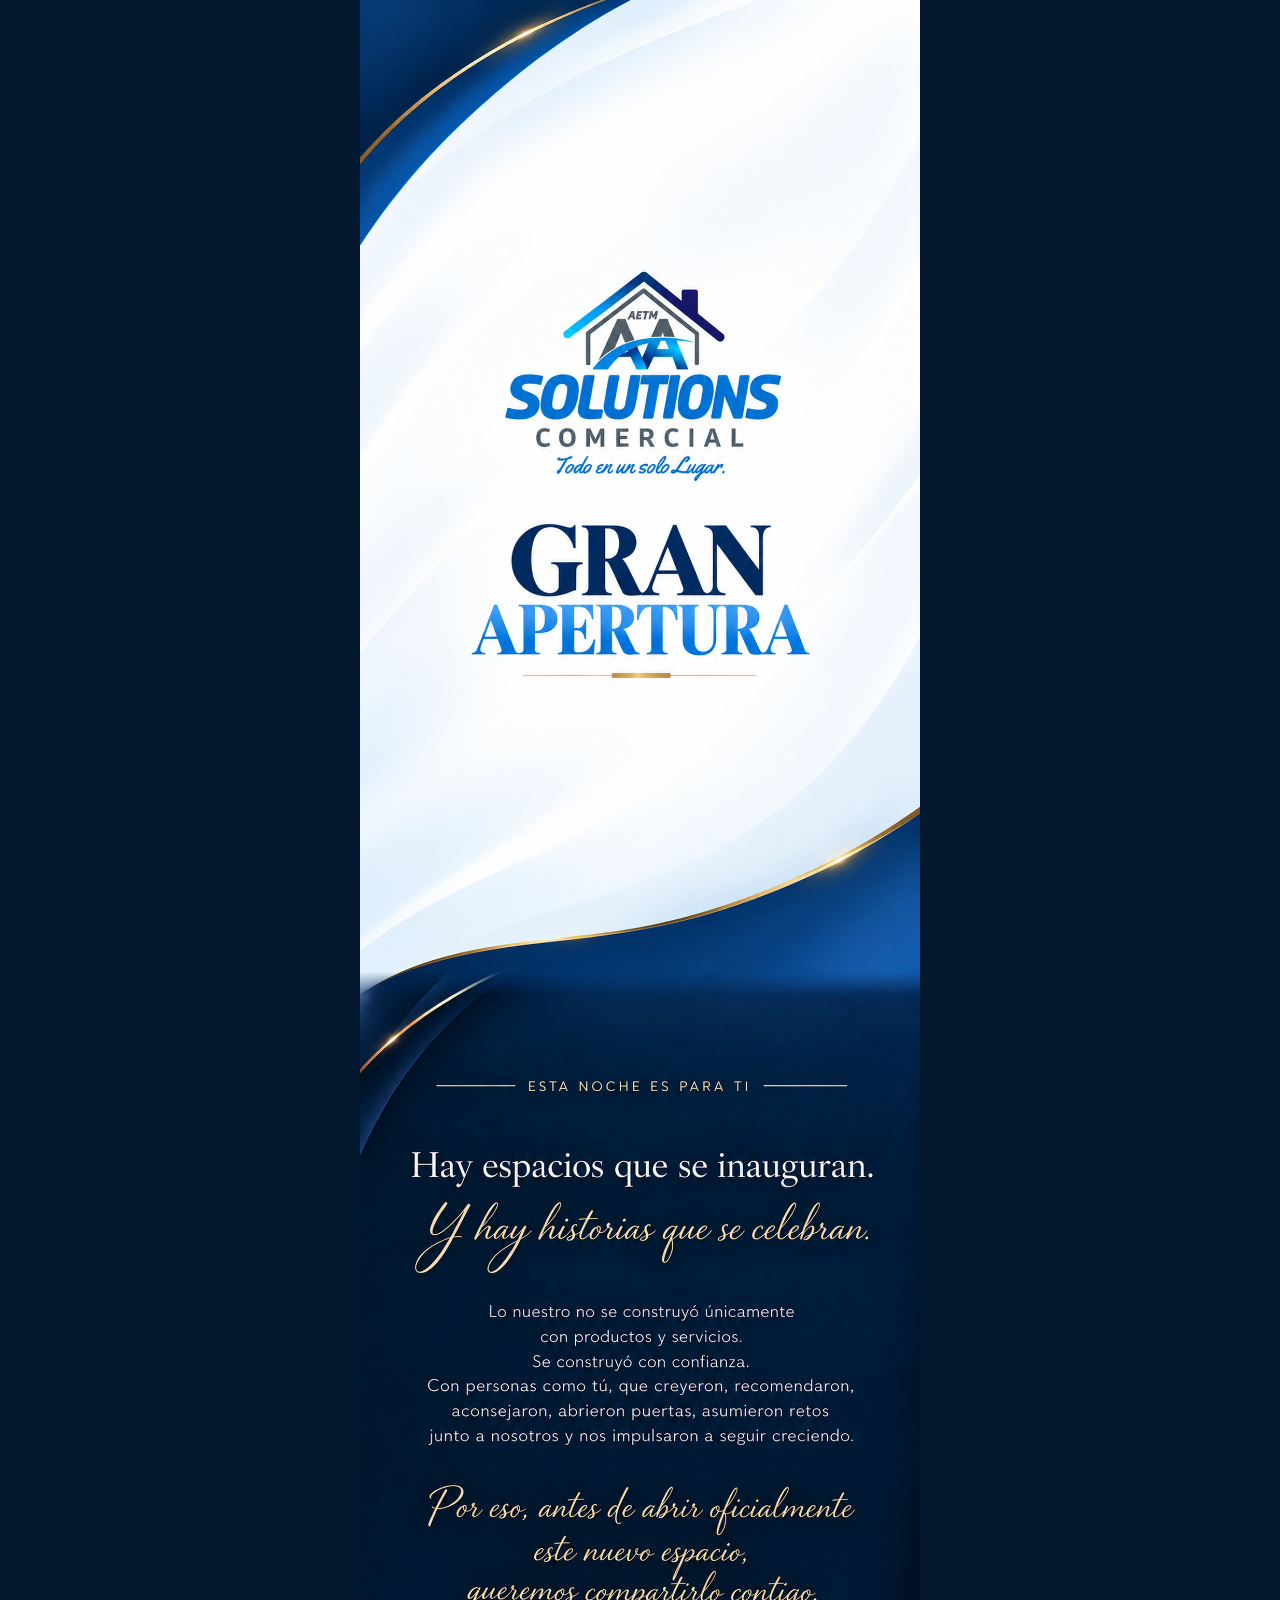
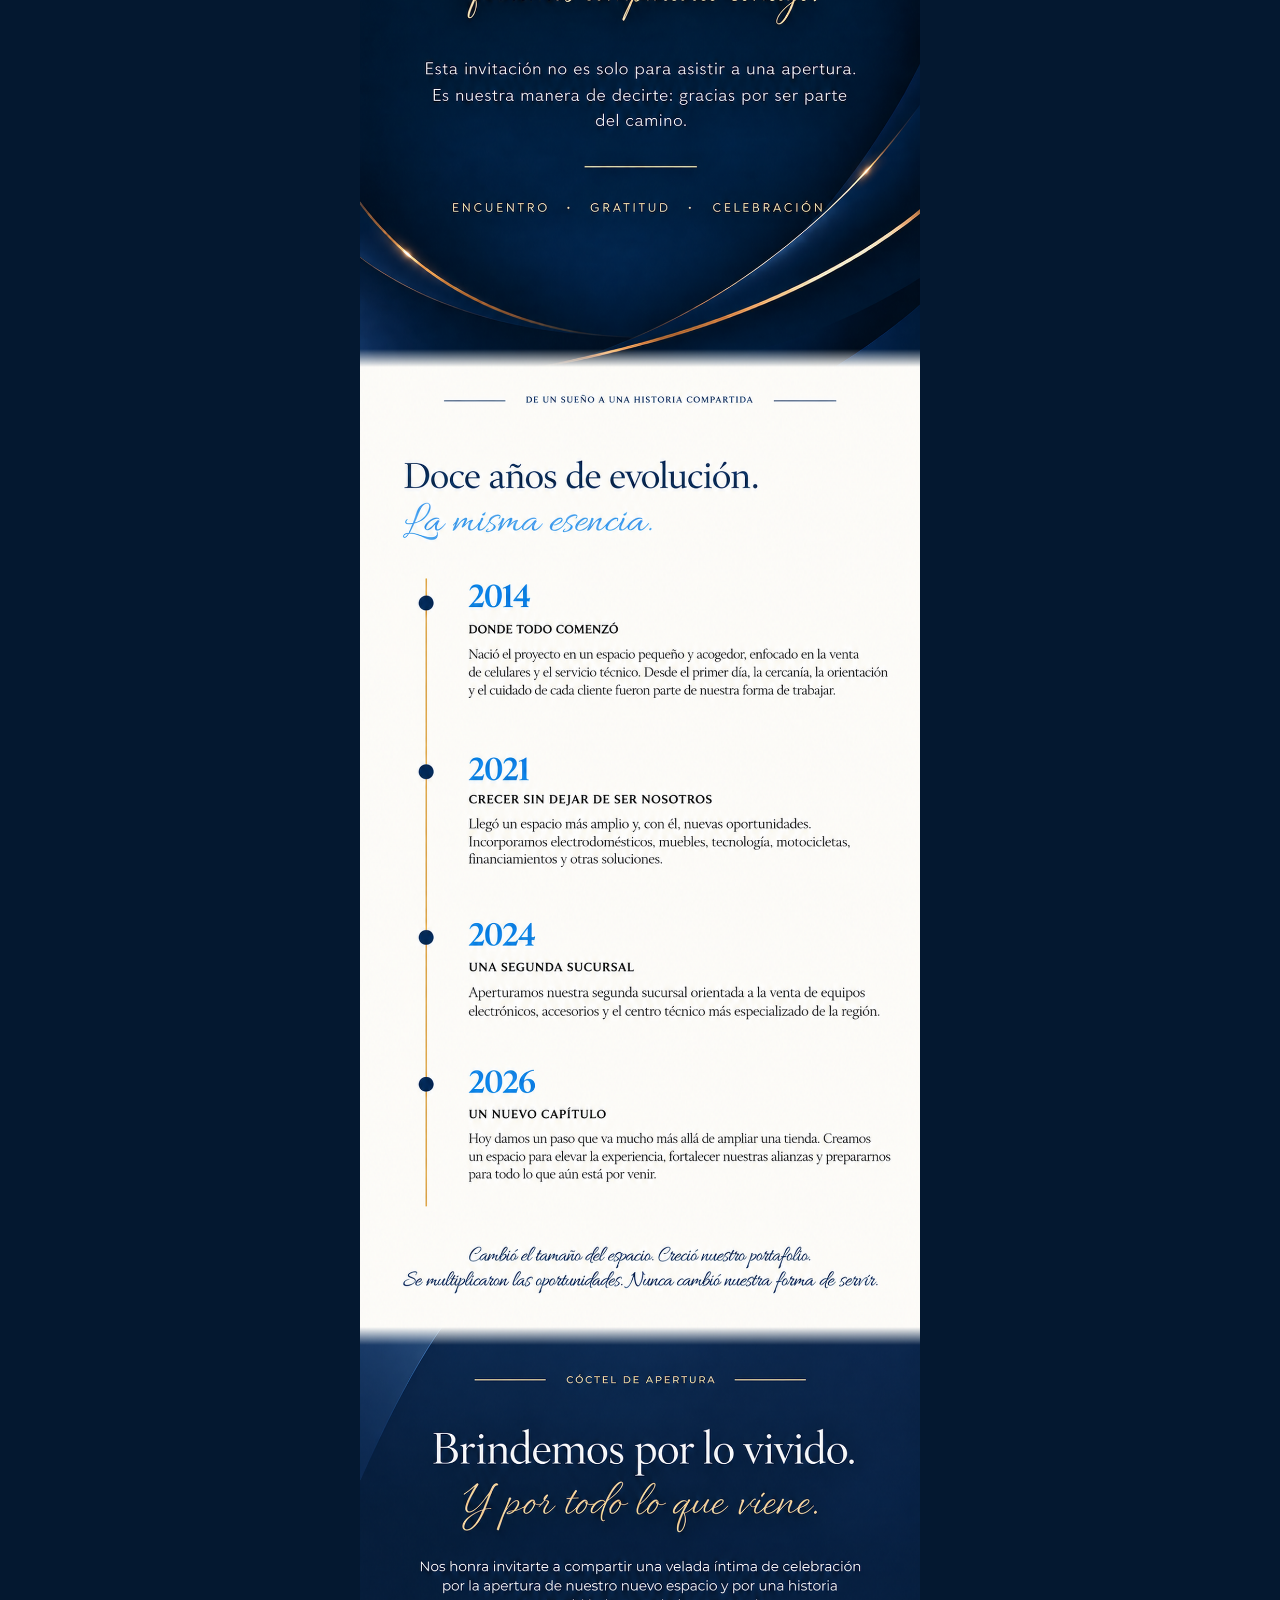
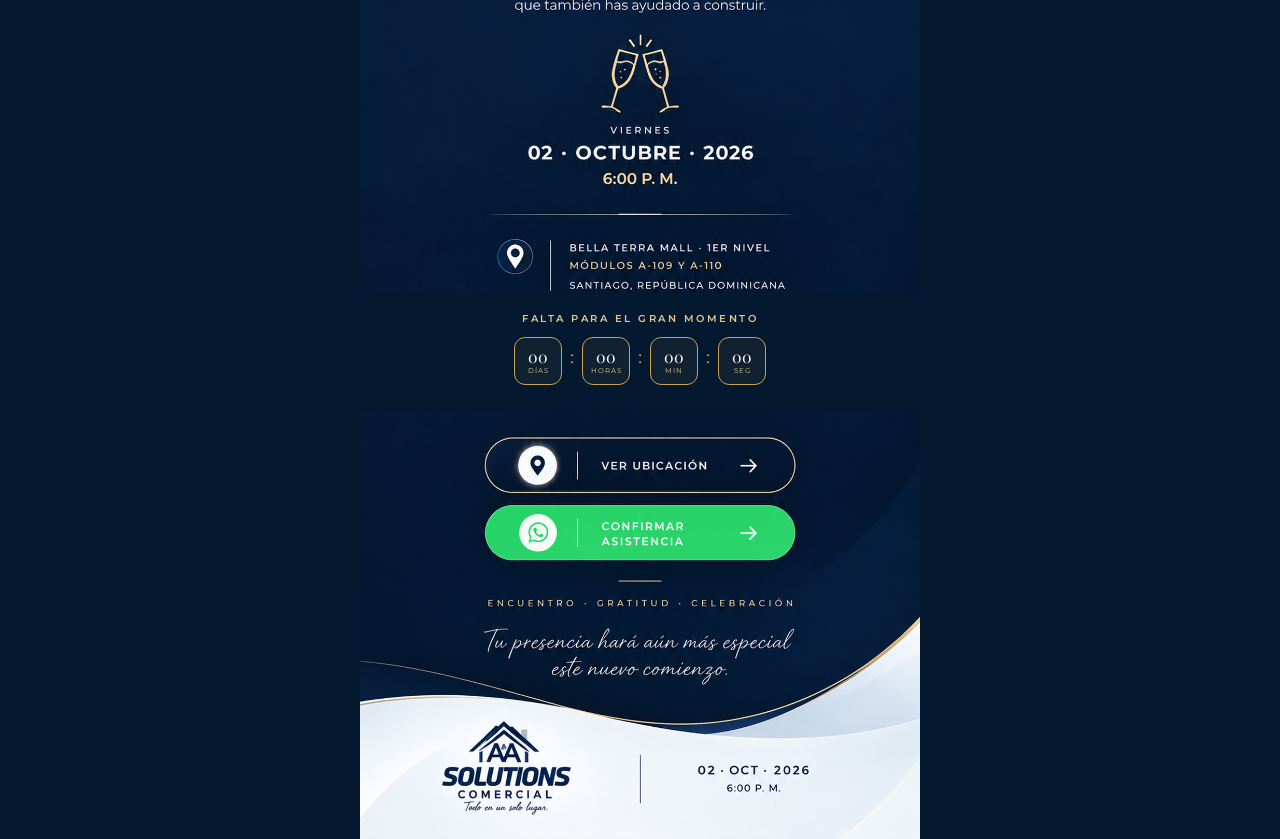
<file: index.html>
<!DOCTYPE html>
<html lang="es">
<head>
<meta charset="UTF-8">
<meta name="viewport" content="width=device-width, initial-scale=1.0">
<title>Gran Apertura · AA Solutions Comercial</title>
<link rel="preconnect" href="https://fonts.googleapis.com">
<link href="https://fonts.googleapis.com/css2?family=Playfair+Display:wght@500;600;700&family=Montserrat:wght@400;500;600;700&display=swap" rel="stylesheet">
<link rel="stylesheet" href="styles.css">
</head>
<body>

<!-- Modal de Bienvenida -->
<div id="welcomeModal" class="modal-overlay">
  <div class="welcome-hero">
    <p class="welcome-eyebrow">Invitación privada</p>
    <h1 class="welcome-title">Bienvenido a la<br/>Gran Apertura de<br/><span class="welcome-title-gold">AA Solutions Comercial</span></h1>
    <p class="welcome-note">La música de fondo es parte de la experiencia.</p>
    <div class="welcome-actions">
      <button id="enterWithMusic" class="btn-gold" disabled><span id="enterWithMusicLabel">Cargando música...</span></button>
      <button id="enterWithoutMusic" class="btn-gold-outline">Ingresar sin música</button>
    </div>
  </div>
</div>

<!-- Reproductor de música de fondo -->
<div id="musicPlayer" class="music-player" style="display:none;">
  <button id="musicToggle" class="music-button" title="Reproducir/Pausar música">
    <svg id="volumeIcon" width="18" height="18" viewBox="0 0 24 24" fill="none">
      <polygon points="11 5 6 9 2 9 2 15 6 15 11 19 11 5" fill="#041830" stroke="#fff" stroke-width="1"></polygon>
      <path d="M19.07 4.93a10 10 0 0 1 0 14.14M15.54 8.46a5 5 0 0 1 0 7.08" stroke="#041830" stroke-width="2"></path>
      <circle cx="6.5" cy="12" r="1" fill="#c9a24b"/>
    </svg>
  </button>
  <div id="youtube-player" style="position:absolute; top:-9999px; left:-9999px; width:1px; height:1px; opacity:0; pointer-events:none;"></div>
</div>

<div class="invitacion">

  <!-- SECCIÓN 1 -->
  <section class="slide slide-1 fade-bottom">
    <img src="images/slide1.png" alt="Invitación privada · Gran Apertura AA Solutions Comercial">
  </section>

  <!-- SECCIÓN 2 -->
  <section class="slide slide-2 fade-bottom">
    <img src="images/slide2.png" alt="Esta noche es para ti">
  </section>

  <!-- SECCIÓN 3 -->
  <section class="slide slide-3 fade-bottom">
    <img src="images/slide3.png" alt="Doce años de evolución">
  </section>

  <!-- SECCIÓN 4a: encabezado + fecha + dirección -->
  <section class="slide slide-4a">
    <img src="images/slide4a.png" alt="Cóctel de apertura · Viernes 02 Octubre 2026">
  </section>

  <!-- CONTEO REGRESIVO (HTML + CSS puro) -->
  <section class="countdown-block">
    <p class="countdown-label">Falta para el gran momento</p>
    <div id="countdown" class="countdown">
      <div class="countdown-item">
        <span id="cd-days">00</span>
        <small>Días</small>
      </div>
      <span class="countdown-sep">:</span>
      <div class="countdown-item">
        <span id="cd-hours">00</span>
        <small>Horas</small>
      </div>
      <span class="countdown-sep">:</span>
      <div class="countdown-item">
        <span id="cd-mins">00</span>
        <small>Min</small>
      </div>
      <span class="countdown-sep">:</span>
      <div class="countdown-item">
        <span id="cd-secs">00</span>
        <small>Seg</small>
      </div>
    </div>
  </section>

  <!-- SECCIÓN 4b: botones Ver ubicación / Confirmar asistencia -->
  <section class="slide slide-4b">
    <img src="images/slide4b.png" alt="Botones ver ubicación y confirmar asistencia">

    <a class="hotspot hotspot-location"
       href="https://www.google.com/maps/search/?api=1&query=Bella+Terra+Mall+Santiago+Republica+Dominicana"
       target="_blank" rel="noopener"
       aria-label="Ver ubicación en Google Maps"></a>

    <a class="hotspot hotspot-confirm"
       href="https://wa.me/18293288257?text=Buenas%2C%20confirmo%20mi%20asistencia%20a%20la%20inauguraci%C3%B3n%20de%20AA%20Solutions%20Comercial%20el%20pr%C3%B3ximo%2002%20de%20octubre.%20%C2%A1Gracias!"
       target="_blank" rel="noopener"
       aria-label="Confirmar asistencia por WhatsApp"></a>
  </section>

  <!-- SECCIÓN 4c: cierre + logo -->
  <section class="slide slide-4c">
    <img src="images/slide4c.png" alt="Cierre de invitación y logo AA Solutions Comercial">
  </section>

</div>

<script src="script.js"></script>
</body>
</html>
</file>
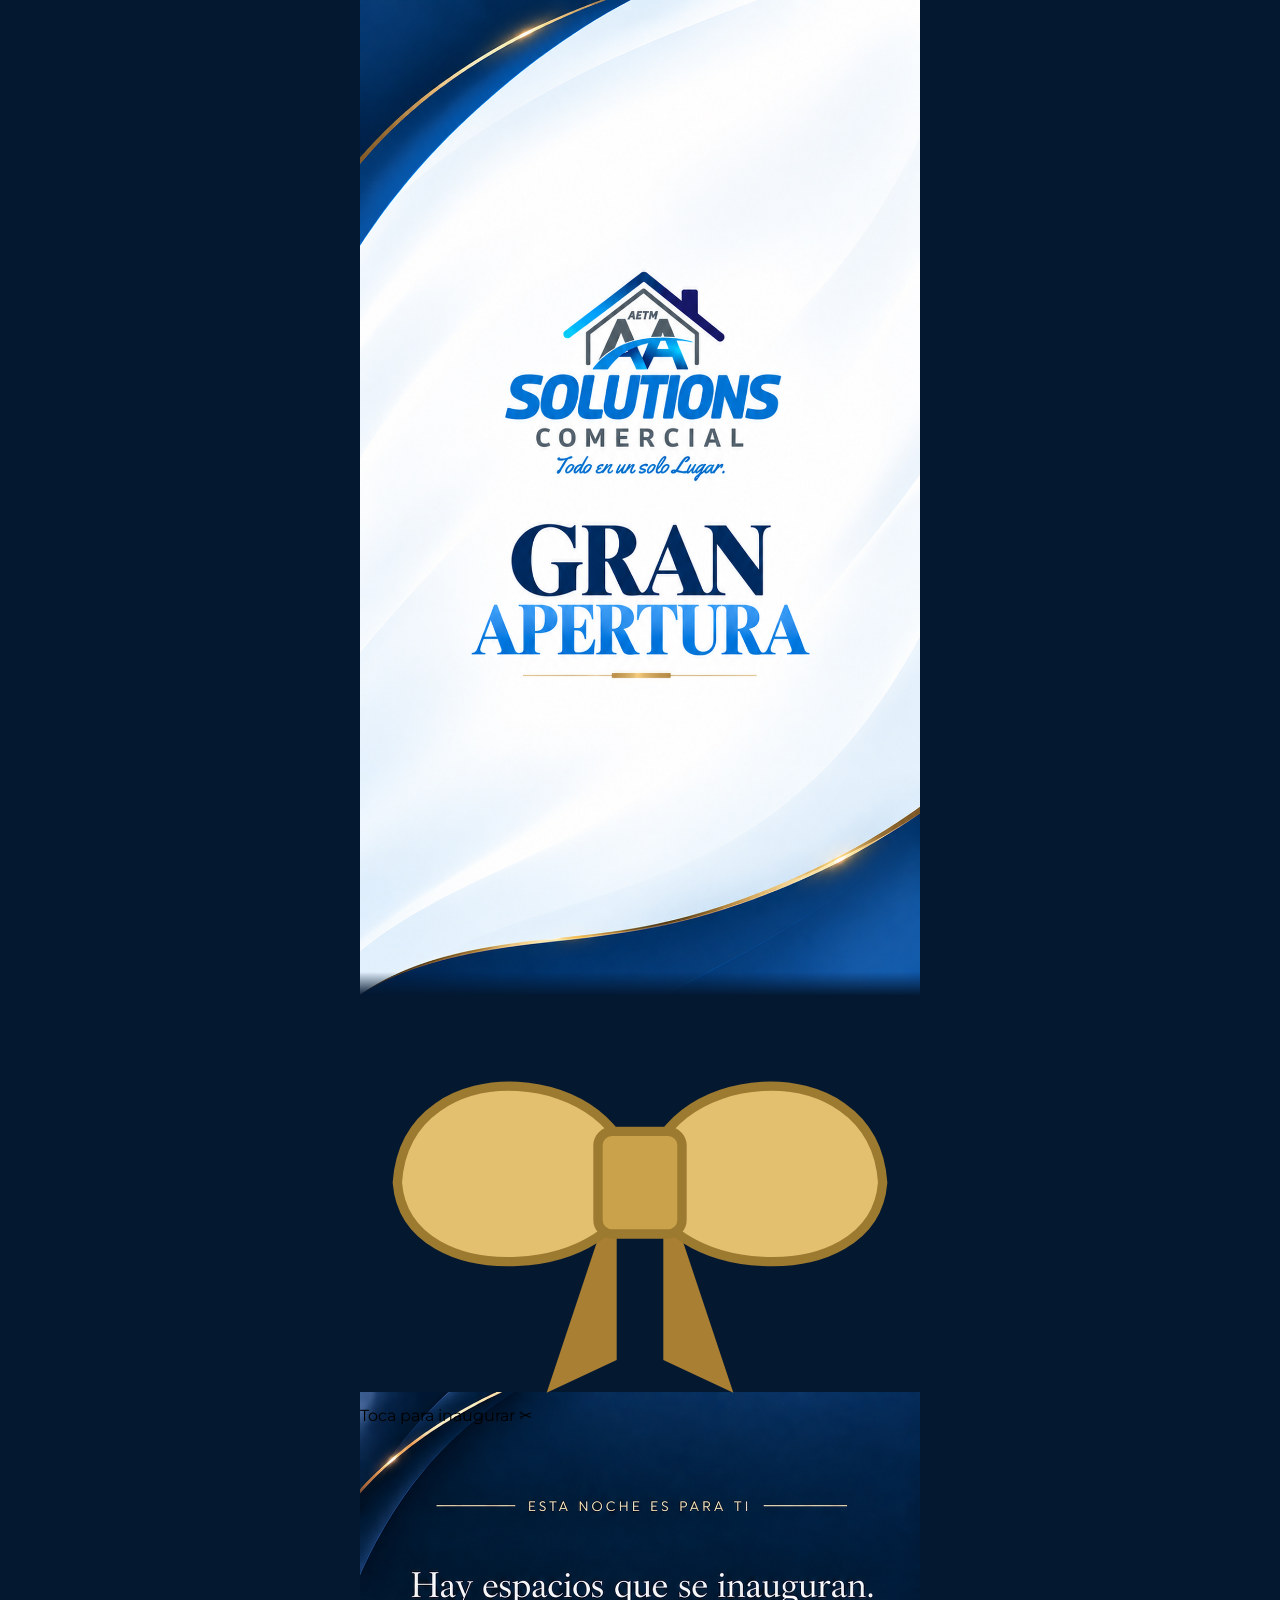
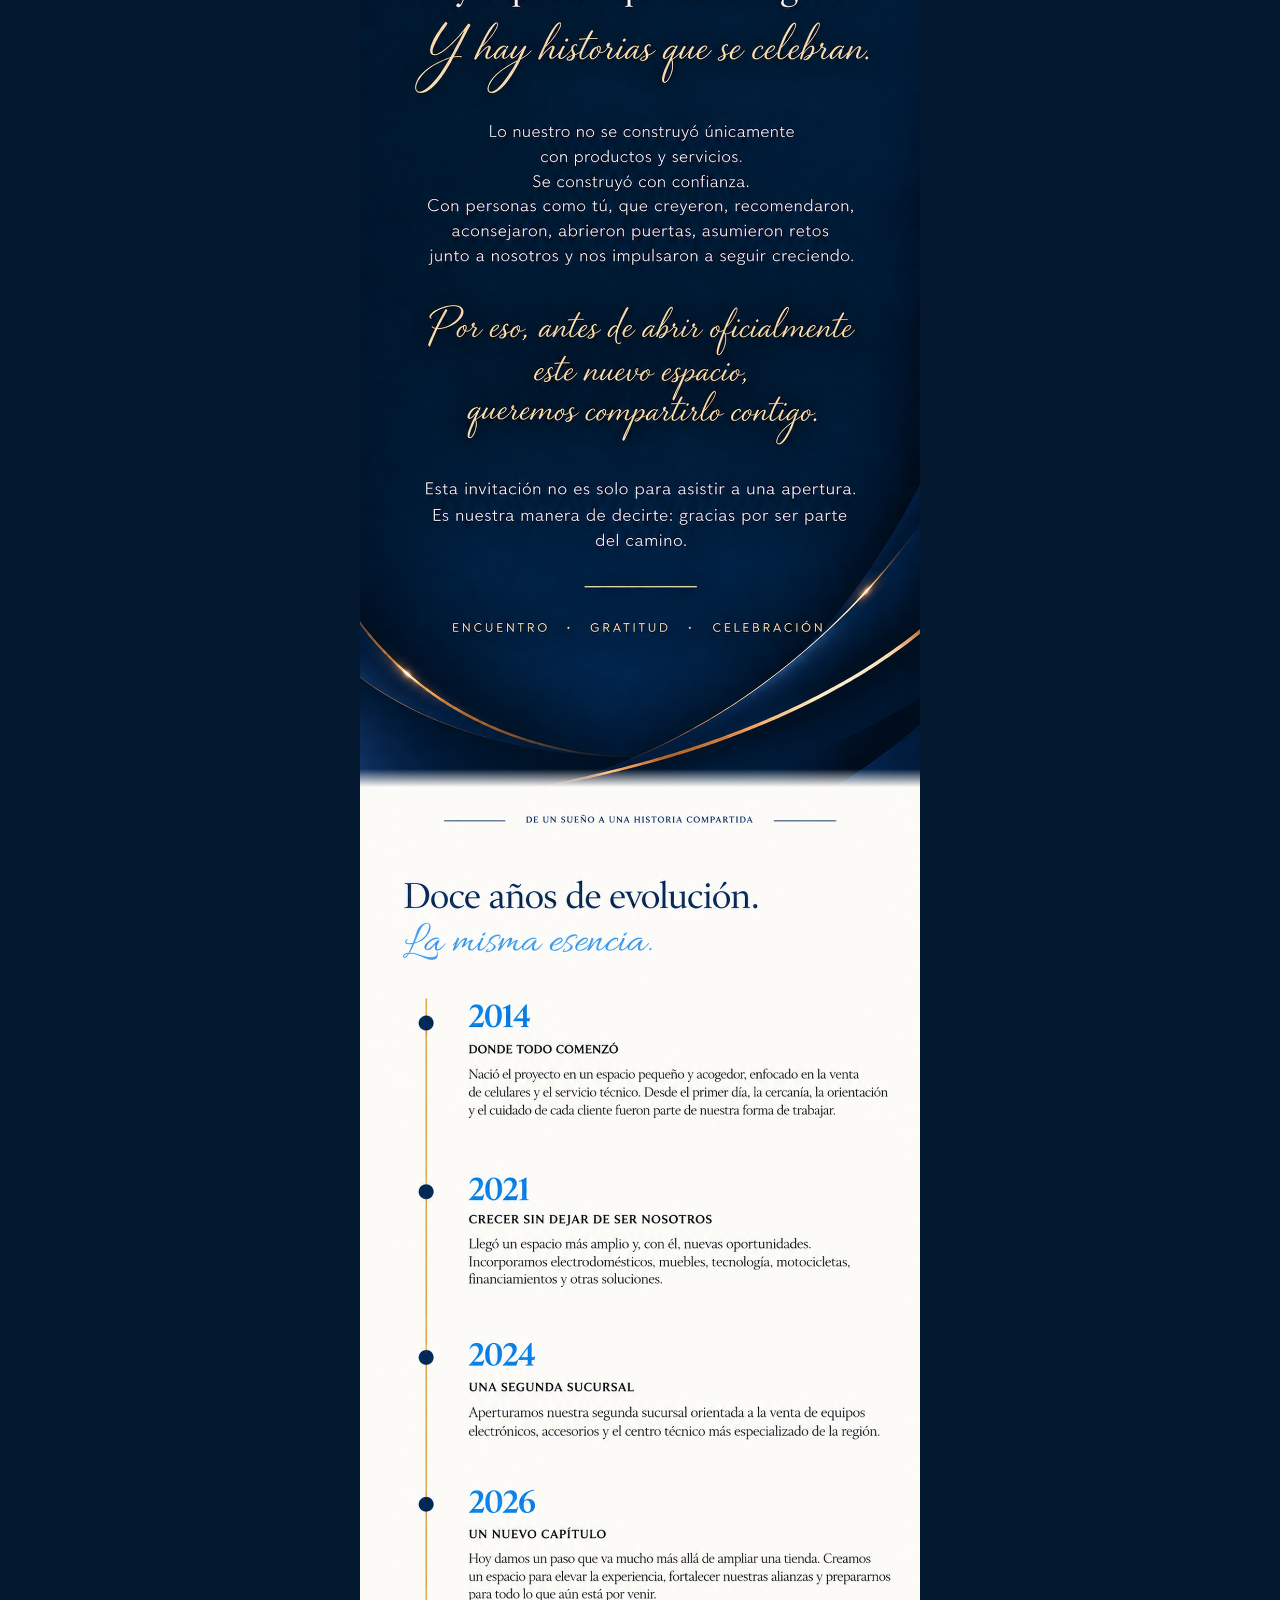
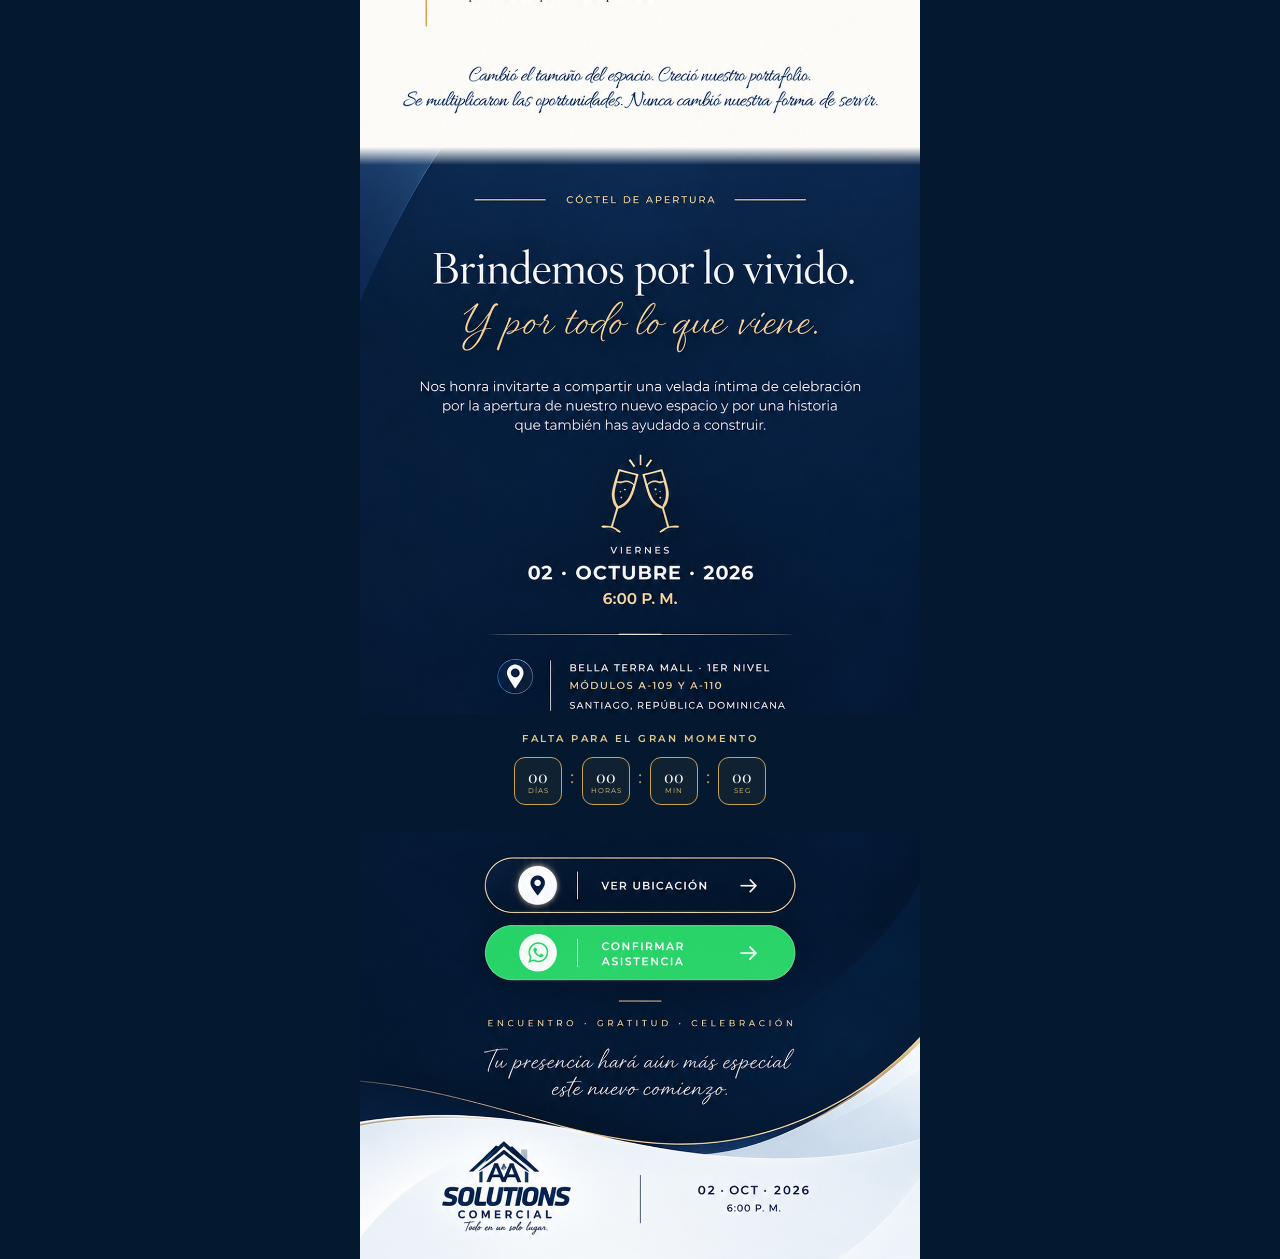
<file: index (3).html>
<!DOCTYPE html>
<html lang="es">
<head>
<meta charset="UTF-8">
<meta name="viewport" content="width=device-width, initial-scale=1.0">
<title>Gran Apertura · AA Solutions Comercial</title>
<link rel="preconnect" href="https://fonts.googleapis.com">
<link href="https://fonts.googleapis.com/css2?family=Playfair+Display:wght@500;600;700&family=Montserrat:wght@400;500;600;700&display=swap" rel="stylesheet">
<link rel="stylesheet" href="styles.css">
</head>
<body>

<div class="invitacion">

  <!-- SECCIÓN 1 -->
  <section class="slide slide-1 fade-bottom">
    <img src="images/slide1.png" alt="Invitación privada · Gran Apertura AA Solutions Comercial">

    <div class="ribbon" id="ribbon">
      <span class="ribbon-half ribbon-left"></span>
      <span class="ribbon-half ribbon-right"></span>
      <span class="ribbon-bow">
        <svg viewBox="0 0 120 90" xmlns="http://www.w3.org/2000/svg">
          <path d="M55 40 L40 85 L55 78 Z" fill="#a97f34"/>
          <path d="M65 40 L80 85 L65 78 Z" fill="#a97f34"/>
          <path d="M58 40 C 58 15, 10 10, 8 40 C 10 65, 58 60, 58 40 Z" fill="#e3bf70" stroke="#9c7a30" stroke-width="2"/>
          <path d="M62 40 C 62 15, 110 10, 112 40 C 110 65, 62 60, 62 40 Z" fill="#e3bf70" stroke="#9c7a30" stroke-width="2"/>
          <rect x="51" y="29" width="18" height="22" rx="3" fill="#c9a24b" stroke="#9c7a30" stroke-width="2"/>
        </svg>
      </span>
      <span class="ribbon-hint">Toca para inaugurar ✂</span>
    </div>
  </section>

  <!-- SECCIÓN 2 -->
  <section class="slide slide-2 fade-bottom">
    <img src="images/slide2.png" alt="Esta noche es para ti">
  </section>

  <!-- SECCIÓN 3 -->
  <section class="slide slide-3 fade-bottom">
    <img src="images/slide3.png" alt="Doce años de evolución">
  </section>

  <!-- SECCIÓN 4a: encabezado + fecha + dirección -->
  <section class="slide slide-4a">
    <img src="images/slide4a.png" alt="Cóctel de apertura · Viernes 02 Octubre 2026">
  </section>

  <!-- CONTEO REGRESIVO (HTML + CSS puro) -->
  <section class="countdown-block">
    <p class="countdown-label">Falta para el gran momento</p>
    <div id="countdown" class="countdown">
      <div class="countdown-item">
        <span id="cd-days">00</span>
        <small>Días</small>
      </div>
      <span class="countdown-sep">:</span>
      <div class="countdown-item">
        <span id="cd-hours">00</span>
        <small>Horas</small>
      </div>
      <span class="countdown-sep">:</span>
      <div class="countdown-item">
        <span id="cd-mins">00</span>
        <small>Min</small>
      </div>
      <span class="countdown-sep">:</span>
      <div class="countdown-item">
        <span id="cd-secs">00</span>
        <small>Seg</small>
      </div>
    </div>
  </section>

  <!-- SECCIÓN 4b: botones Ver ubicación / Confirmar asistencia -->
  <section class="slide slide-4b">
    <img src="images/slide4b.png" alt="Botones ver ubicación y confirmar asistencia">

    <a class="hotspot hotspot-location"
       href="https://www.google.com/maps/search/?api=1&query=Bella+Terra+Mall+Santiago+Republica+Dominicana"
       target="_blank" rel="noopener"
       aria-label="Ver ubicación en Google Maps"></a>

    <a class="hotspot hotspot-confirm"
       href="https://wa.me/18095551234?text=Hola%2C%20confirmo%20mi%20asistencia%20a%20la%20Gran%20Apertura%20de%20AA%20Solutions%20Comercial%20el%2002%20de%20octubre."
       target="_blank" rel="noopener"
       aria-label="Confirmar asistencia por WhatsApp"></a>
  </section>

  <!-- SECCIÓN 4c: cierre + logo -->
  <section class="slide slide-4c">
    <img src="images/slide4c.png" alt="Cierre de invitación y logo AA Solutions Comercial">
  </section>

</div>

<script src="script.js"></script>
</body>
</html>
</file>
<file: styles.css>
/* ===== Variables ===== */
:root{
  --navy: #041830;
  --navy-2: #0a2350;
  --gold: #c9a24b;
  --gold-light: #e4c988;
  --cream: #fcfbf8;
  --white: #ffffff;
  --fade-h: 70px;    /* alto del difuminado entre secciones-imagen */
  --overlap: 70px;   /* solape entre secciones-imagen (igual al difuminado, evita la sombra en la unión) */
}

*{ box-sizing: border-box; }

html, body{
  margin: 0;
  padding: 0;
  background: var(--navy);
  font-family: 'Montserrat', sans-serif;
}

.invitacion{
  max-width: 560px;
  margin: 0 auto;
  background: var(--navy);
  overflow: hidden;
}

/* ===== Secciones con imagen ===== */
.slide{
  position: relative;
  display: block;
  line-height: 0;
}

.slide img{
  width: 100%;
  height: auto;
  display: block;
}

/* difuminado: la imagen se desvanece a transparente en sus últimos px,
   dejando ver la sección de abajo a través del solape */
.fade-bottom img{
  -webkit-mask-image: linear-gradient(to bottom, black calc(100% - var(--fade-h)), transparent 100%);
          mask-image: linear-gradient(to bottom, black calc(100% - var(--fade-h)), transparent 100%);
}

/* solape + z-index descendente: la sección de arriba siempre queda encima */
.slide-1{ z-index: 50; }

/* La imagen 2 tiene su propio arco dorado pegado al borde superior:
   un solape de 70px lo recortaría. Aquí usamos un solape corto (24px),
   suficiente para disimular la unión sin tapar ese detalle. */
.slide-1.fade-bottom img{
  -webkit-mask-image: linear-gradient(to bottom, black calc(100% - 24px), transparent 100%);
          mask-image: linear-gradient(to bottom, black calc(100% - 24px), transparent 100%);
}
.slide-2{ z-index: 40; margin-top: -24px; }

/* La imagen 3 tiene su propio título ("DE UN SUEÑO...") pegado al borde
   superior: con el solape general de 70px queda tapado/atenuado por el
   difuminado de la imagen 2. Se usa un solape corto (18px), igual que en
   el caso anterior, para disimular la unión sin cubrir ese texto. */
.slide-2.fade-bottom img{
  -webkit-mask-image: linear-gradient(to bottom, black calc(100% - 18px), transparent 100%);
          mask-image: linear-gradient(to bottom, black calc(100% - 18px), transparent 100%);
}
.slide-3{ z-index: 30; margin-top: -18px; }

/* La imagen 4a tiene su propio título ("CÓCTEL DE APERTURA") pegado al
   borde superior: mismo caso, se usa un solape corto (18px) para que el
   difuminado de la imagen 3 no lo cubra. */
.slide-3.fade-bottom img{
  -webkit-mask-image: linear-gradient(to bottom, black calc(100% - 18px), transparent 100%);
          mask-image: linear-gradient(to bottom, black calc(100% - 18px), transparent 100%);
}
.slide-4a{ z-index: 20; margin-top: -18px; }

/* Las piezas 4a/4b/4c y los bloques nativos son del mismo tramo navy,
   se cortaron por color sólido: van pegadas, sin solape ni difuminado */
.slide-4b, .slide-4c{ z-index: 20; }
.countdown-block, .whatsapp-block{ position: relative; z-index: 20; background: var(--navy); }

/* ===== Botones "hotspot" funcionales sobre la imagen 4b ===== */
.slide-4b{ position: relative; }

.hotspot{
  position: absolute;
  left: 22.2%;
  width: 55.6%;
  display: block;
  border-radius: 999px;
  outline: none;
}
.hotspot:focus-visible{ box-shadow: 0 0 0 3px var(--gold-light); }

.hotspot-location{
  top: 13.1%;
  height: 29.5%;
}
.hotspot-confirm{
  top: 57.4%;
  height: 33.4%;
}

/* ===== Bloque conteo regresivo (HTML + CSS) ===== */
.countdown-block{
  text-align: center;
  padding: 18px 20px 26px;
}

.countdown-label{
  margin: 0 0 12px;
  color: var(--gold-light);
  font-size: 10px;
  letter-spacing: 2.5px;
  text-transform: uppercase;
  font-weight: 600;
}

.countdown{
  display: flex;
  align-items: center;
  justify-content: center;
  gap: 8px;
}

.countdown-item{
  display: flex;
  flex-direction: column;
  align-items: center;
  justify-content: center;
  width: 48px;
  height: 48px;
  border: 1px solid var(--gold);
  border-radius: 11px;
  background: rgba(201,162,75,0.06);
}

.countdown-item span{
  font-family: 'Playfair Display', serif;
  font-size: 16px;
  color: var(--white);
  line-height: 1.1;
}

.countdown-item small{
  margin-top: 1px;
  font-size: 6.5px;
  letter-spacing: 1px;
  color: var(--gold-light);
  text-transform: uppercase;
}

.countdown-sep{
  color: var(--gold);
  font-size: 16px;
  font-family: 'Playfair Display', serif;
  transform: translateY(-5px);
}

/* ===== Modal de Bienvenida ===== */
.modal-overlay{
  position: fixed;
  top: 0;
  left: 0;
  width: 100%;
  height: 100%;
  background: rgba(4, 24, 48, 0.86);
  display: none; /* oculto por defecto: evita pantalla en blanco si JS falla */
  align-items: center;
  justify-content: center;
  z-index: 9999;
  backdrop-filter: blur(10px);
  -webkit-backdrop-filter: blur(10px);
  padding: 24px;
}

.welcome-hero{
  text-align: center;
  max-width: 420px;
  width: 100%;
  padding: 2rem 1.8rem;
}

.welcome-eyebrow{
  margin: 0 0 0.9rem;
  color: var(--gold-light);
  font-size: 11px;
  letter-spacing: 3px;
  text-transform: uppercase;
  font-weight: 600;
}

.welcome-title{
  font-family: 'Playfair Display', serif;
  font-weight: 600;
  line-height: 1.25;
  color: var(--white);
  font-size: clamp(1.5rem, 5vw, 2rem);
  margin-bottom: 1rem;
}

.welcome-title-gold{
  color: var(--gold-light);
}

.welcome-note{
  font-family: 'Montserrat', sans-serif;
  color: rgba(252,251,248,0.75);
  font-size: 0.9rem;
  line-height: 1.5;
  margin-bottom: 1.6rem;
}

.welcome-actions{
  display: flex;
  flex-direction: column;
  gap: 0.75rem;
  align-items: center;
}

.btn-gold{
  width: 100%;
  background-color: var(--gold);
  color: var(--navy);
  border: 2px solid var(--gold-light);
  border-radius: 9999px;
  padding: 0.75rem 1.2rem;
  cursor: pointer;
  font-family: 'Montserrat', sans-serif;
  font-weight: 700;
  font-size: 0.9rem;
  letter-spacing: 0.3px;
  transition: transform .15s ease, box-shadow .2s ease, opacity .2s ease;
  box-shadow: 0 8px 22px rgba(201,162,75,0.35);
}

.btn-gold:hover:not(:disabled){ transform: translateY(-1px); }

.btn-gold:disabled,
.btn-gold[disabled]{
  opacity: 0.55;
  cursor: not-allowed;
  transform: none;
  box-shadow: none;
}

.btn-gold-outline{
  width: 100%;
  background: transparent;
  color: var(--gold-light);
  border: 1px solid var(--gold);
  border-radius: 9999px;
  padding: 0.7rem 1.2rem;
  cursor: pointer;
  font-family: 'Montserrat', sans-serif;
  font-weight: 600;
  font-size: 0.85rem;
  transition: background-color .2s ease, color .2s ease;
}

.btn-gold-outline:hover{
  background-color: rgba(201,162,75,0.14);
  color: var(--white);
}

/* ===== Reproductor de música flotante ===== */
.music-player{
  position: fixed;
  top: 1rem;
  right: 1rem;
  z-index: 1000;
}

.music-button{
  width: 44px;
  height: 44px;
  border-radius: 50%;
  border: 1px solid var(--gold-light);
  background: linear-gradient(135deg, var(--gold), var(--gold-light));
  cursor: pointer;
  box-shadow: 0 8px 20px rgba(0,0,0,0.35);
  transition: transform 0.25s ease, box-shadow 0.25s ease;
  display: flex;
  align-items: center;
  justify-content: center;
}

.music-button:hover{
  transform: scale(1.06);
  box-shadow: 0 10px 24px rgba(201,162,75,0.45);
}

@media (max-width: 480px){
  .welcome-hero{ padding: 2rem 1.4rem; }
}
</file>
